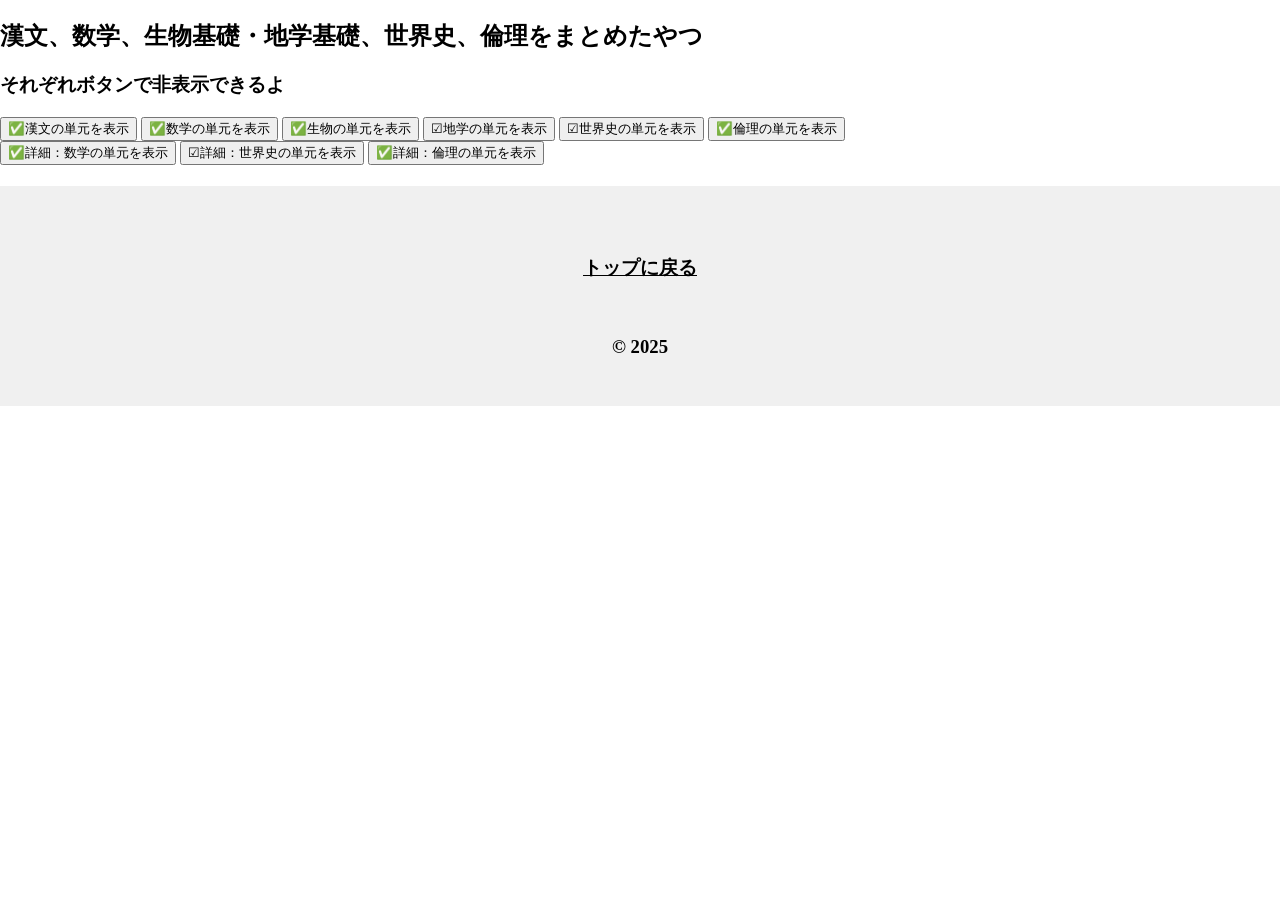
<file: index.html>
<!DOCTYPE html>
<html lang="ja">
<head>
<meta charset="UTF-8">
<meta name="viewport" content="width=device-width, initial-scale=1.0">
<link rel="icon" href="favicon.ico" type="image/x-icon">
<link rel="manifest" href="site.webmanifest">

<style>
body {
    background-color: #ffffff;
    margin: 0;
}
.Kan, .Math, .Bio, .Ear, .Wor, .Eth, .MathDetails, .WorDetails, .EthDetails { display: none; 
 } 
.show {
 display: block;
 }

h2,h3,h4 {
font-family: "游ゴシック","ヒラギノ角ゴ ProN";
}
a.hako {
    border: solid 1px;
    display: inline-block;
    padding-left: 5px;
    padding-right: 5px;
}
ol {
    margin-top: 10px;
    margin-bottom: 10px;
}
a.nokasen {
   color: blue;
}
a.kasen {
    color: black;
}
a.kasen:hover {
    color: blue;
}

    footer {
  width: 100%;
  height: 120px; 
  text-align: center;
  padding: 50px 0;
  background-color: #f0f0f0;
}
</style>
<title>単元まとめ</title>
</head>
<body>
<header>
<h2 id="hako">漢文、数学、生物基礎・地学基礎、世界史、倫理をまとめたやつ</h2>
</header>
<main>
<h3>それぞれボタンで非表示できるよ</h3>
<button id="btnKan">✅漢文の単元を表示</button>
<button id="btnMath">✅数学の単元を表示</button>
<button id="btnBio">✅生物の単元を表示</button>
<button id="btnEar">☑地学の単元を表示</button>
<button id="btnWor">☑世界史の単元を表示</button>
<button id="btnEth">✅倫理の単元を表示</button>
<br>
<button id="btnMathDetails">✅詳細：数学の単元を表示</button>
<button id="btnWorDetails">☑詳細：世界史の単元を表示</button>
<button id="btnEthDetails">✅詳細：倫理の単元を表示</button>

<h4>
<div class="Kan">
¶1.否定形<br>
§1-1.一字の否定語<br>
§1-2.二字の否定語<br>
¶2.疑問形<br>
¶3.反語形<br>
¶4.詠嘆形<br>
¶5.願望形<br>
¶6.受身形<br>
¶7.使役形<br>
¶8.仮定形<br>
¶9.限定形・累加形<br>
§9-1.限定形<br>
§9-2.累加形<br>
¶10.比較形・比況形<br>
§10-1.比較形<br>
§10-2.比況形<br>
¶11.選択形<br>
¶12.抑揚形<br>
</div>
<div class="Math">
¶1.数と式(I)<br>
¶2.二次関数(I)<br>
¶3.図形と計量(I)<br>
¶4.データの分析(I)<br>
¶5.場合の数と確率(A)<br>
¶6.図形の性質(A)<br>
¶7.整数の性質(A)<br>
¶8.式と証明(II)<br>
¶9.複素数と方程式(II)<br>
¶10.図形と方程式(II)<br>
¶11.三角関数(II)<br>
¶12.指数関数と対数関数(II)<br>
¶13.微分法と積分法(II)<br>
¶14.数列(B)<br>
¶15.統計的な推測(B)<br>
¶16.ベクトル(C)<br>
</div>
<div class="Ear">
</div>
<div class="Bio">
¶1.生物の特徴<br>
§1-1.生物の多様性と共通性<br>
§1-2.エネルギーと代謝<br>
§1-3.呼吸と光合成<br>
¶2.遺伝子とそのはたらき<br>
§2-1.遺伝情報とDNA<br>
§2-2.遺伝情報の複製と分布<br>
§2-3.遺伝情報の発現<br>
¶3.ヒトの体内環境の維持<br>
§3-1.体内での情報伝達と調節<br>
§3-2.体内環境の維持の仕組み<br>
§3-3.免疫のはたらき<br>
¶4.生物の多様性と生態系<br>
§4-1.植生と遷移<br>
§4-2.植生の分布とバイオーム<br>
§4-3.生態系と生物の多様性<br>
§4-4.生態系のバランスと保全<br>
</div>
<div class="Wor">
</div>
<div class="Eth">
¶0.序章<br>
¶1.現代を生きる自己の課題<br>
§1-1.個性的な主体としての自己<br>
§1-2.心と行動をめぐる探究<br>
¶2.人間としての自覚<br>
§2-1.哲学の始源：ギリシア思想<br>
§2-2.唯一神の宗教：キリスト教・イスラーム教<br>
§2-3.東洋思想の源流：仏教・儒教<br>
§2-4.芸術と倫理<br>
¶3.現代を形作る倫理<br>
§3-1.近代の成立<br>
§3-2.世界と人間をめぐる探究<br>
¶4.国際社会に生きる日本人としての自覚<br>
§3-1.日本の風土と精神文化<br>
§4-2.日本の近代化と人々の生き方<br>
¶5.現代における諸課題の探究<br>
§5-1.自然や科学技術をめぐる諸課題<br>
§5-2.社会や文化に関わる諸課題<br>
</div>
<div class="MathDetails">
¶1. 数と式(I)<br>
§1-1. 展開因数分解の公式<br>
§1-2. 絶対値<br>
§1-3. 分母と有理化<br>
§1-4. 一次不等式ax>bの解<br>
§1-5. 集合<br>
§1-6. 必要条件十分条件<br>
§1-7. 条件の否定<br>
§1-8. 逆裏対偶<br>
§1-9. 背理法<br>
¶2. 二次関数(I)<br>
§2-1. y=a(x-p)^2+q (a≠0)のグラフ<br>
§2-2. y=ax^2+bx+c (a≠0)のグラフ<br>
§2-3. 点、グラフの平行移動、対称移動<br>
§2-4. 二次関数の最大・最小<br>
§2-5. h≤x≤kにおける最大・最小<br>
§2-6. 二次方程式y=ax^2+bx+cの解法<br>
§2-7. 二次不等式の解法<br>
§2-8. 二次方程式ax^2+bx+c=0と二次関数y=ax^2+bx+cのグラフ<br>
¶3. 図形と計量(I)<br>
§3-1. 三角比の相互関係と色々な公式<br>
§3-2. 直線の傾きと正接<br>
§3-3. 正弦定理<br>
§3-4. 余弦定理<br>
§3-5. 三角形の角の大きさと辺の長さの関係<br>
§3-6. 三角形の辺と角の大小関係<br>
§3-7. 三角形の面積<br>
¶4. データの分析(I)<br>
§4-1. 平均値<br>
§4-2. 最頻値<br>
§4-3. 中央値<br>
§4-4. 四分位範囲<br>
§4-5. 箱ひげ図<br>
§4-6. 分散、標準偏差<br>
§4-7. 分散と平均値の関係式<br>
§4-8. データの相関<br>
§4-9. 相関係数<br>
¶5. 場合の数と確率(A)<br>
§5-1. 場合の数・順列<br>
§5-2. 組合せ<br>
§5-3. 同じものを含む順列<br>
§5-4. 確率の基本性質<br>
§5-5. 独立な試行の確認<br>
§5-6. 反復試行の確率<br>
§5-7. 条件付き確率<br>
§5-8. 確率の乗法定理<br>
§5-9. 期待値<br>
¶6. 図形の性質(A)<br>
§6-1. 三角形の角の二等分線と比<br>
§6-2. 三角形の外角の二等分線と比<br>
§6-3. 三角形の重心、内心、外心、垂心<br>
§6-4. チェバの定理<br>
§6-5. メネラウスの定理<br>
§6-6. 円に内接する四角形<br>
§6-7. 接線の長さ<br>
§6-8. 接線と弦の作る角<br>
§6-9. 方べきの定理<br>
§6-10. オイラーの多面体定理<br>
¶7. 整数の性質(A)<br>
§7-1. 最大公約数と最小公倍数<br>
§7-2. あまりによる整数の分類<br>
§7-3. 連続する整数の積の性質<br>
§7-4. ユークリッド互除法<br>
§7-5. 一次不定方程式<br>
§7-6. n進法<br>
¶8. 式と証明(II)S40~44<br>
§8-1. 二項定理<br>
§8-2. 整式の割り算<br>
§8-3. 恒等式<br>
*8-3-1. 係数比較法<br>
*8-3-2. 数値代入法<br>
§8-4. 等式の変形<br>
*8-4-1. AかBの一方を変形して他方を導く<br>
*8-4-2. A-B=0を示す<br>
§8-5. 正の数の大小と平方の大小<br>
§8-6. 相加平均と相乗平均の代償関係<br>
¶9. 複素数と方程式(II)<br>
§9-1. 複素数<br>
§9-2. 複素数の四則演算<br>
§9-3. 二次方程式の解の判別<br>
§9-4. 解と係数の関係<br>
§9-5. 二次式の因数分解<br>
§9-6. 剰余の定理<br>
§9-7. 因数分解<br>
§9-8. 高次方程式の解法<br>
§9-9. 三次方程式の解と係数の関係<br>
¶10. 図形と方程式(II)<br>
§10-1. 2点間の距離<br>
§10-2. 内分点外分点の座標<br>
§10-3. 直線の方程式<br>
§10-4. 円の方程式<br>
§10-5. 円の接線<br>
§10-6. 軌道を求める方法<br>
§10-7. 不等式の表す領域<br>
¶11. 三角関数(II)<br>
§11-1. 扇形の弧の長さと面積<br>
§11-2. 三角関数の性質<br>
§11-3. 加法定理<br>
§11-4. 2倍角の公式<br>
§11-5. 半角の定理<br>
§11-6. 三角関数の合成<br>
¶12. 指数関数と対数関数(II)<br>
§12-1. 指数の拡張<br>
§12-2. 累乗根の性質<br>
§12-3. 指数関数y=a^xの特徴<br>
§12-4. 対数の性質<br>
§12-5. 対数関数y=log[a]xの特徴<br>
§12-6. 常用対数の利用<br>
¶13. 微分法と積分法(II)<br>
§13-1. 平均変化率と微分係数<br>
§13-2. 導関数の定義<br>
§13-3. 導関数の公式<br>
§13-4. 接線の方程式<br>
§13-5. 関数の増減<br>
§13-6. 極大極小<br>
§13-7. 不定積分<br>
§13-8. 定積分<br>
§13-9. 定積分と微分法の関係<br>
§13-10. 曲線とx軸で挟まれた部分の面積<br>
§13-11. 2曲線で挟まれた部分の面積<br>
¶14. 数列(B)<br>
§14-1. 等差数列と等差数列の和<br>
§14-2. 等比数列と等比数列の和<br>
§14-3. よく使われるΣの公式<br>
§14-4. Σの性質<br>
§14-5. 階差数列<br>
§14-6. 数列の和と一般項<br>
§14-7. 漸化式と一般項<br>
§14-8. 数学的帰納法<br>
¶15. 統計的な推測(B)<br>
§15-1. 確率変数の期待値、分散、標準偏差<br>
§15-2. 確率変数の変換<br>
§15-3. 確率変数の和と積<br>
§15-4. 二項分布<br>
§15-5. 正規分布<br>
§15-6. 二項分布と正規分布<br>
§15-7. 標本平均とその分布<br>
§15-8. 推定<br>
§15-9. 仮説検定<br>
¶16. ベクトル(C)<br>
§16-1. 基本性質<br>
§16-2. 内積<br>
§16-3. ベクトルの平行と垂直<br>
§16-4. 分点と位置ベクトル<br>
§16-5. 点が直線上にあるための条件<br>
§16-6. 平面上の点の存在範囲<br>
§16-7. 点が同じ平面上にあるための条件<br>
</div>
<div class="WorDetails">
</div>
<div class="EthDetails">
¶0.序章<br>
¶1.現代を生きる自己の課題<br>
§1-1.個性的な主体としての自己<br>
*1-1-1.心の機能と個性<br>
*1-1-2.パーソナリティの形成と「私」<br>
§1-2.心と行動をめぐる探究<br>
*1-2-1.人間の活動を支える心<br>
*1-2-2.認知のしくみ<br>
*1-2-3.生涯にわたる発達<br>
¶2.人間としての自覚<br>
§2-1.哲学の始源：ギリシア思想<br>
*2-1-1.神話から哲学へ−−自然哲学者たち<br>
*2-1-2.知と徳をめぐる問い−−ソクラテス<br>
*2-1-3.理想主義的なあり方−−プラトン<br>
*2-1-4.現実主義的なあり方−−アリストテレス<br>
*2-1-5.幸福をめぐる問い−−<br>
§2-2.唯一神の宗教：キリスト教・イスラーム教<br>
*2-2-1.愛の教え−−キリスト教<br>
>2-2-1-1.ユダヤ教<br>
>2-2-1-2.イエスの思想<br>
>2-2-1-3.世界宗教への展開<br>
*2-2-2.戒律と平等の教え−−イスラーム教<br>
§2-3.東洋思想の源流：仏教・儒教<br>
*2-3-1.智慧と慈悲の教え−−仏教<br>
>2-3-1-1.バラモン教<br>
>2-3-1-2.ブッダの思想<br>
>2-3-1-3.仏教とその後の発展<br>
*2-3-2.共同体の理想−−儒教・老荘思想<br>
>2-3-2-1.儒家の教え<br>
>2-3-2-2.儒教の展開<br>
>2-3-2-3.道家の思想<br>
§2-4.芸術と倫理<br>
¶3.現代をかたちづくる倫理<br>
§3-1.近代の成立<br>
§3-2.世界と人間をめぐる探究<br>
*3-2-1.人間の尊厳<br>
>3-2-1-1.ルネサンスとヒューマニズム<br>
>3-2-1-2.宗教改革と人間の内面<br>
>3-2-1-3.人間の偉大と限界<br>
*3-2-2.真理の認識--経験論と合理論<br>
>3-2-2-1.近代科学の思考法<br>
>3-2-2-2.実験と経験の尊重--ベーコン<br>
>3-2-2-3.理想の光--デカルト<br>
*3-2-3.民主社会と倫理<br>
>3-2-3-1.社会契約説と啓蒙思想<br>
>3-2-3-2.人格の尊厳と自由--かんと<br>
>3-2-3-3.自己実現と自由--ヘーゲル<br>
>3-2-3-4.幸福と功利<br>
>3-2-3-5.創造的知性と幸福<br>
*3-2-4.現代社会と個人<br>
>3-2-4-1.資本主義社会への批判<br>
>3-2-4-2.人間存在の地平--実存主義<br>
>3-2-4-3.世界と存在そのものへ--現象学<br>
>3-2-4-4.公共性と正義<br>
>3-2-4-5.社会参加と他者への奉仕<br>
*3-2-5.近代の世界観・人間感の問い直し<br>
>3-2-5-1.理性主義への反省<br>
>3-2-5-2.言語論的展開<br>
>3-2-5-3.科学観の転換<br>
¶4.国際社会に生きる日本人としての自覚<br>
§4-1.日本の風土と精神文化<br>
*4-1-1.日本人の人間観自然観宗教観<br>
>4-1-1-1.風土と日本人の生活<br>
>4-1-1-2.日本における神の観念<br>
>4-1-1-3.神と仏の出会い<br>
*4-1-2.日本人の仏教受容<br>
>4-1-2-1.古代仏教の思想<br>
>4-1-2-2.鎌倉仏教の思想<br>
*4-1-3.近世社会の思想<br>
>4-1-3-1.儒教の伝来と朱子学<br>
>4-1-3-2.陽明学<br>
>4-1-3-3.古学<br>
>4-1-3-4.国学と日本文化<br>
>4-1-3-5.近世庶民の思想<br>
>4-1-3-6.近代的国家への道<br>
§4-2.日本の近代化と人々の生き方<br>
*4-2-1.西洋近代精神の摂取<br>
>4-2-1-1.啓蒙思想家の活動<br>
>4-2-1-2.国家と個人の衝突<br>
*4-2-2.近代的個人の自覚<br>
>4-2-2-1.近代的自我の成立と個人主義<br>
*4-2-3.主体的な生き方と価値観の模索<br>
>4-2-3-1.近代日本の哲学者<br>
>4-2-3-2.近代日本の思想傾向への反省<br>
>4-2-3-3.現代日本と私たちの課題<br>
¶5.現代における諸課題の探究<br>
§5-1.自然や科学技術をめぐる諸課題<br>
*5-1-1.環境と倫理<br>
*5-1-2.生命と倫理<br>
*5-1-3.科学技術の発展とその課題<br>
§5-2.社会や文化に関わる諸課題<br>
*5-2-1.文化や宗教の多様性と倫理<br>
*5-2-2.国際平和と人類の福祉<br>
</div>

</h4>
<script>
  const btnKan = document.getElementById("btnKan");
  const divKan = document.querySelector(".Kan");

  btnKan.addEventListener("click", () => {
    divKan.classList.toggle("show");
  });


  const btnMath = document.getElementById("btnMath");
  const divMath = document.querySelector(".Math");

  btnMath.addEventListener("click", () => {
    divMath.classList.toggle("show");
  });

  const btnBio = document.getElementById("btnBio");
  const divBio = document.querySelector(".Bio");

  btnBio.addEventListener("click", () => {
    divBio.classList.toggle("show");
  });

  const btnEar = document.getElementById("btnEar");
  const divEar = document.querySelector(".Ear");

  btnEar.addEventListener("click", () => {
    divEar.classList.toggle("show");
  });

  const btnWor = document.getElementById("btnWor");
  const divWor = document.querySelector(".Wor");

  btnWor.addEventListener("click", () => {
    divWor.classList.toggle("show");
  });

  const btnEth = document.getElementById("btnEth");
  const divEth = document.querySelector(".Eth");

  btnEth.addEventListener("click", () => {
    divEth.classList.toggle("show");
  });


  const btnMathDetails = document.getElementById("btnMathDetails");
  const divMathDetails = document.querySelector(".MathDetails");

  btnMathDetails.addEventListener("click", () => {
    divMathDetails.classList.toggle("show");
  });

  const btnWorDetails = document.getElementById("btnWorDetails");
  const divWorDetails = document.querySelector(".WorDetails");

  btnWorDetails.addEventListener("click", () => {
    divWorDetails.classList.toggle("show");
  });

  const btnEthDetails = document.getElementById("btnEthDetails");
  const divEthDetails = document.querySelector(".EthDetails");

  btnEthDetails.addEventListener("click", () => {
    divEthDetails.classList.toggle("show");
  });

</script>
</main>
<footer>
<h3><a href="#top" class="kasen">トップに戻る</a></h3><br>
<h3>© 2025</h3>
</footer>
</body>
</html>
</file>
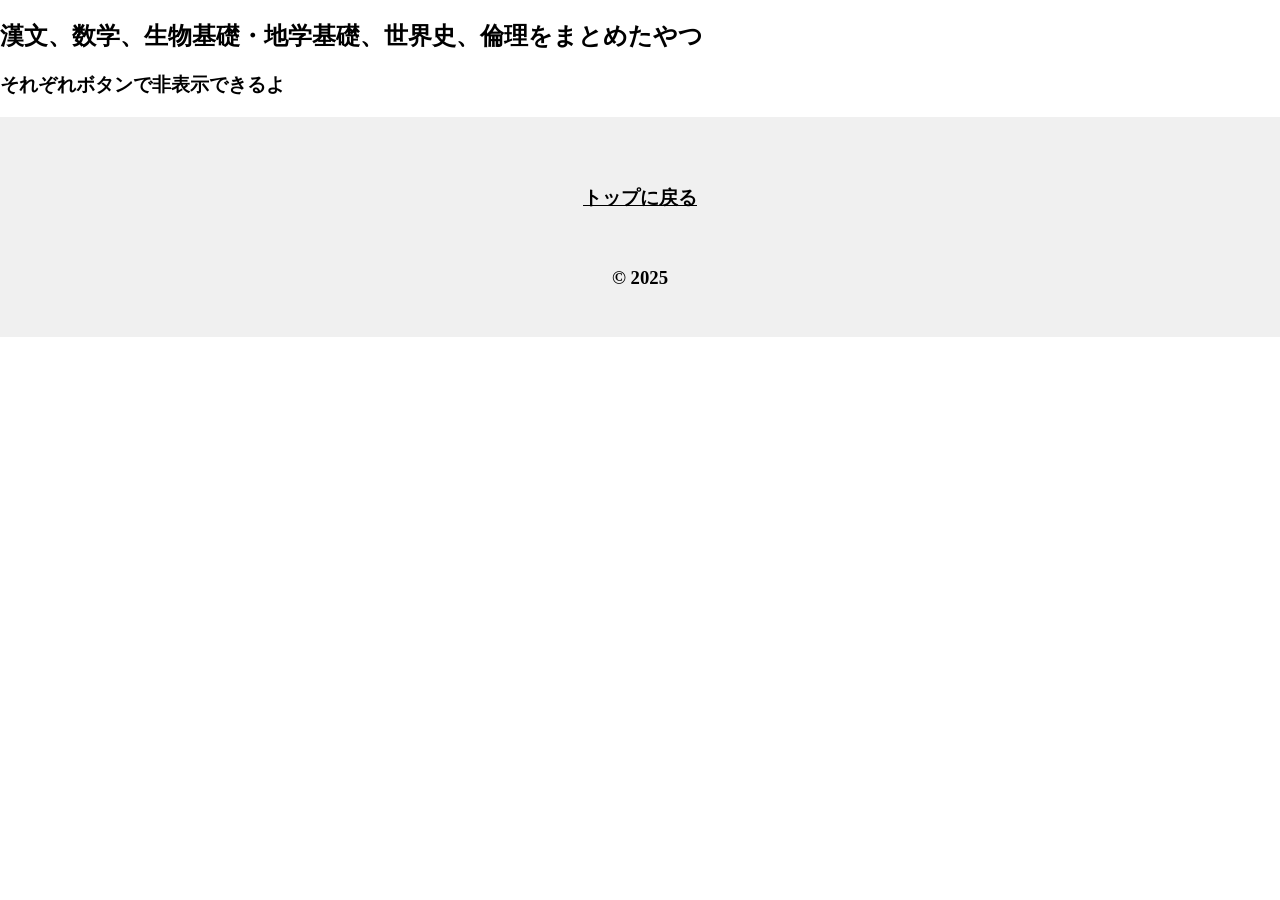
<file: all-units-of-subject.html>
<!DOCTYPE html>
<html lang="ja">
<head>
<meta charset="UTF-8">
<meta name="viewport" content="width=device-width, initial-scale=1.0">
<style>
body {
    background-color: #ffffff;
    margin: 0;
}
h2,h3 {
font-family: "游ゴシック","ヒラギノ角ゴ ProN";
}
a.hako {
    border: solid 1px;
    display: inline-block;
    padding-left: 5px;
    padding-right: 5px;
}
ol {
    margin-top: 10px;
    margin-bottom: 10px;
}
a.nokasen {
   color: blue;
}
a.kasen {
    color: black;
}
a.kasen:hover {
    color: blue;
}
footer {
  width: 100%;
  height: 120px; 
  text-align: center;
  padding: 50px 0;
  background-color: #f0f0f0;
}
</style>
<title>単元まとめ</title>
</head>
<body>
<header>
<h2 id="hako">漢文、数学、生物基礎・地学基礎、世界史、倫理をまとめたやつ</h2>
</header>
<main>
<h3>それぞれボタンで非表示できるよ</h3>
</main>
<footer>
<h3><a href="#top" class="kasen">トップに戻る</a></h3><br>
<h3>© 2025</h3>
</footer>
</body>
</html>
</file>
